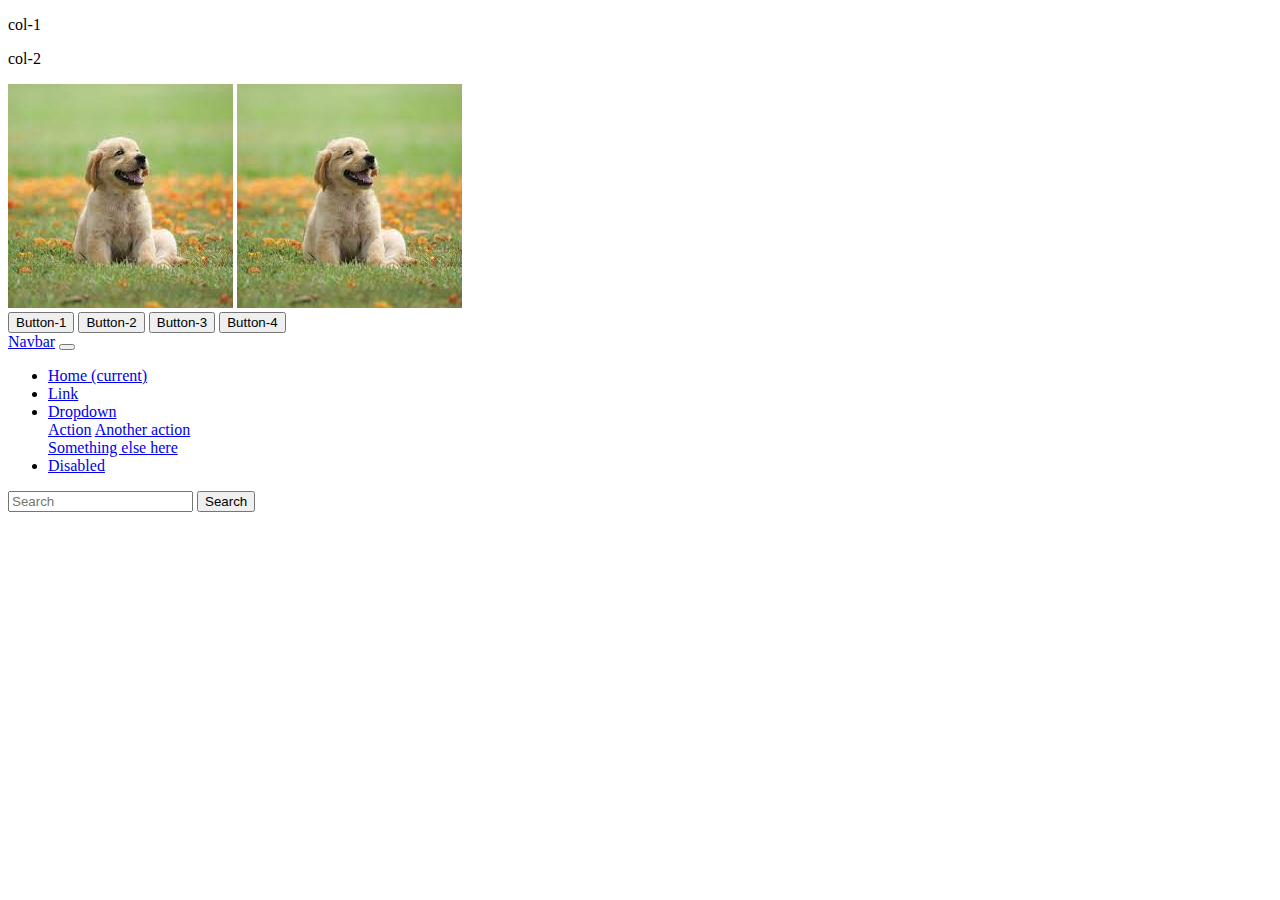
<file: html/boot.html>
<!DOCTYPE html>
<html lang="en">
<head>
    <meta charset="UTF-8">
    <meta name="viewport" content="width=device-width, initial-scale=1.0">
    <link rel="stylesheet" href="https://cdn.jsdelivr.net/npm/bootstrap@4.6.2/dist/css/bootstrap.min.css" integrity="sha384-xOolHFLEh07PJGoPkLv1IbcEPTNtaed2xpHsD9ESMhqIYd0nLMwNLD69Npy4HI+N" crossorigin="anonymous">
    <title>Document</title>
</head>
<body>
    <div class="container">
        <div class="row">
        <p class="col-md-6 col-lg-12"> col-1</p>
        <p class="col-md-6 col-lg-12"> col-2</p>
        <div class="row">
        <img src="[data-uri]" class="container col-md-6 col-lg-12 col-sm-12"/>
        <img src="[data-uri]" class="container col-md-6 col-lg-12 col-sm-12"/>
    </div>
    </div>
    </div>
    <button class="btn btn-primary"> Button-1</button>
    <button class="btn btn-info"> Button-2</button>
    <button class="btn btn-success"> Button-3</button>
    <button class="btn btn-danger"> Button-4</button>
    <nav class="navbar navbar-expand-lg navbar-light bg-light">
        <a class="navbar-brand" href="#">Navbar</a>
        <button class="navbar-toggler" type="button" data-toggle="collapse" data-target="#navbarSupportedContent" aria-controls="navbarSupportedContent" aria-expanded="false" aria-label="Toggle navigation">
          <span class="navbar-toggler-icon"></span>
        </button>
        </div>
        <div class="collapse navbar-collapse" id="navbarSupportedContent">
          <ul class="navbar-nav mr-auto">
            <li class="nav-item active">
              <a class="nav-link" href="#">Home <span class="sr-only">(current)</span></a>
            </li>
            <li class="nav-item">
              <a class="nav-link" href="#">Link</a>
            </li>
            <li class="nav-item dropdown">
              <a class="nav-link dropdown-toggle" href="#" id="navbarDropdown" role="button" data-toggle="dropdown" aria-haspopup="true" aria-expanded="false">
                Dropdown
              </a>
              <div class="dropdown-menu" aria-labelledby="navbarDropdown">
                <a class="dropdown-item" href="#">Action</a>
                <a class="dropdown-item" href="#">Another action</a>
                <div class="dropdown-divider"></div>
                <a class="dropdown-item" href="#">Something else here</a>
              </div>
            </li>
            <li class="nav-item">
              <a class="nav-link disabled" href="#">Disabled</a>
            </li>
          </ul>
          <form class="form-inline my-2 my-lg-0">
            <input class="form-control mr-sm-2" type="search" placeholder="Search" aria-label="Search">
            <button class="btn btn-outline-success my-2 my-sm-0" type="submit">Search</button>
          </form>
        </div>
      </nav>
</body>
</html>
</file>
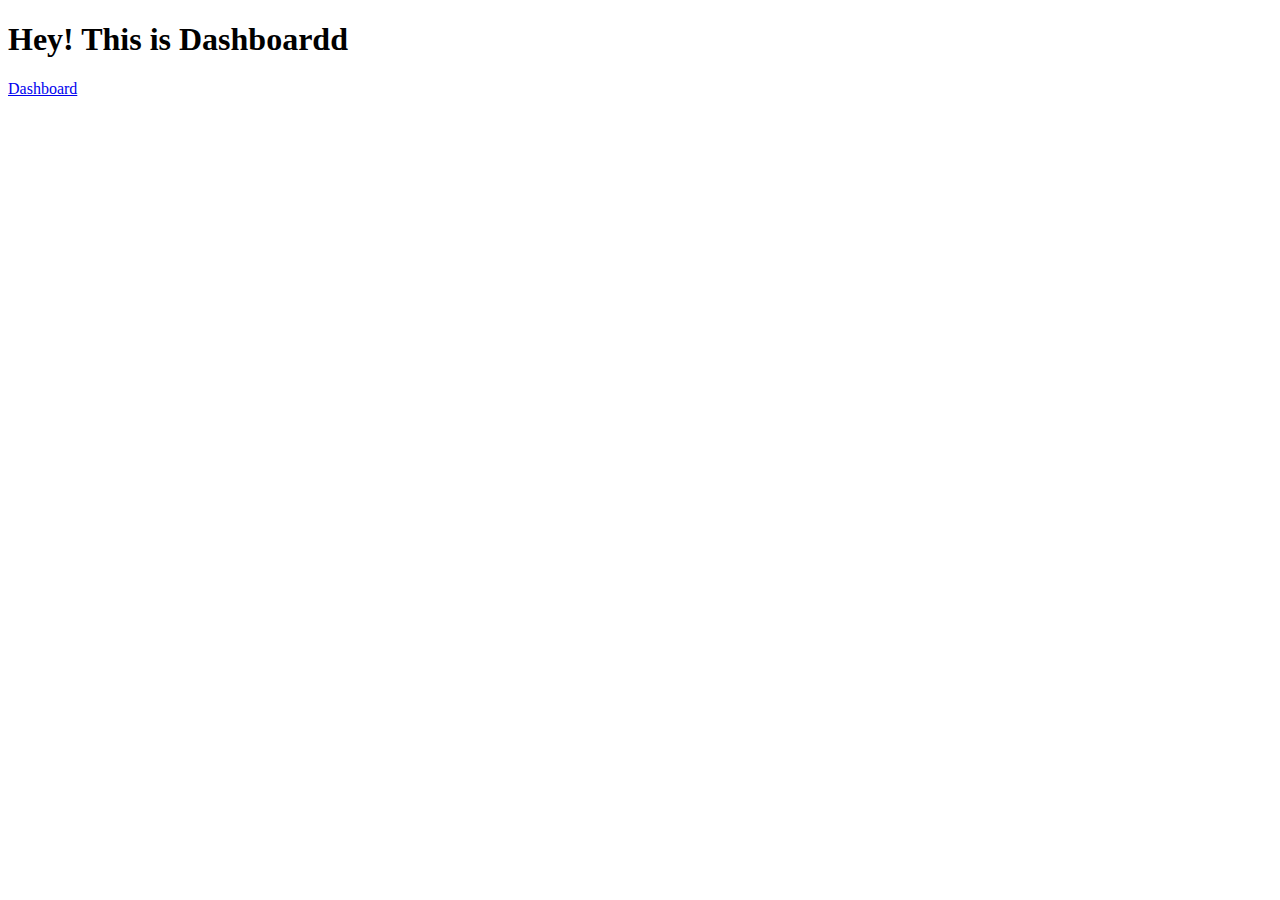
<file: html/dashboardd.html>
<!DOCTYPE html>
<html lang="en">
<head>
    <meta charset="UTF-8">
    <meta name="viewport" content="width=device-width, initial-scale=1.0">
    <link rel="stylesheet" href="new.html">
    <title>Document</title>
</head>
<body>
    <h1>Hey! This is Dashboardd</h1>
    <a href="new.html"> Dashboard</a>
</body>
</html>
</file>
